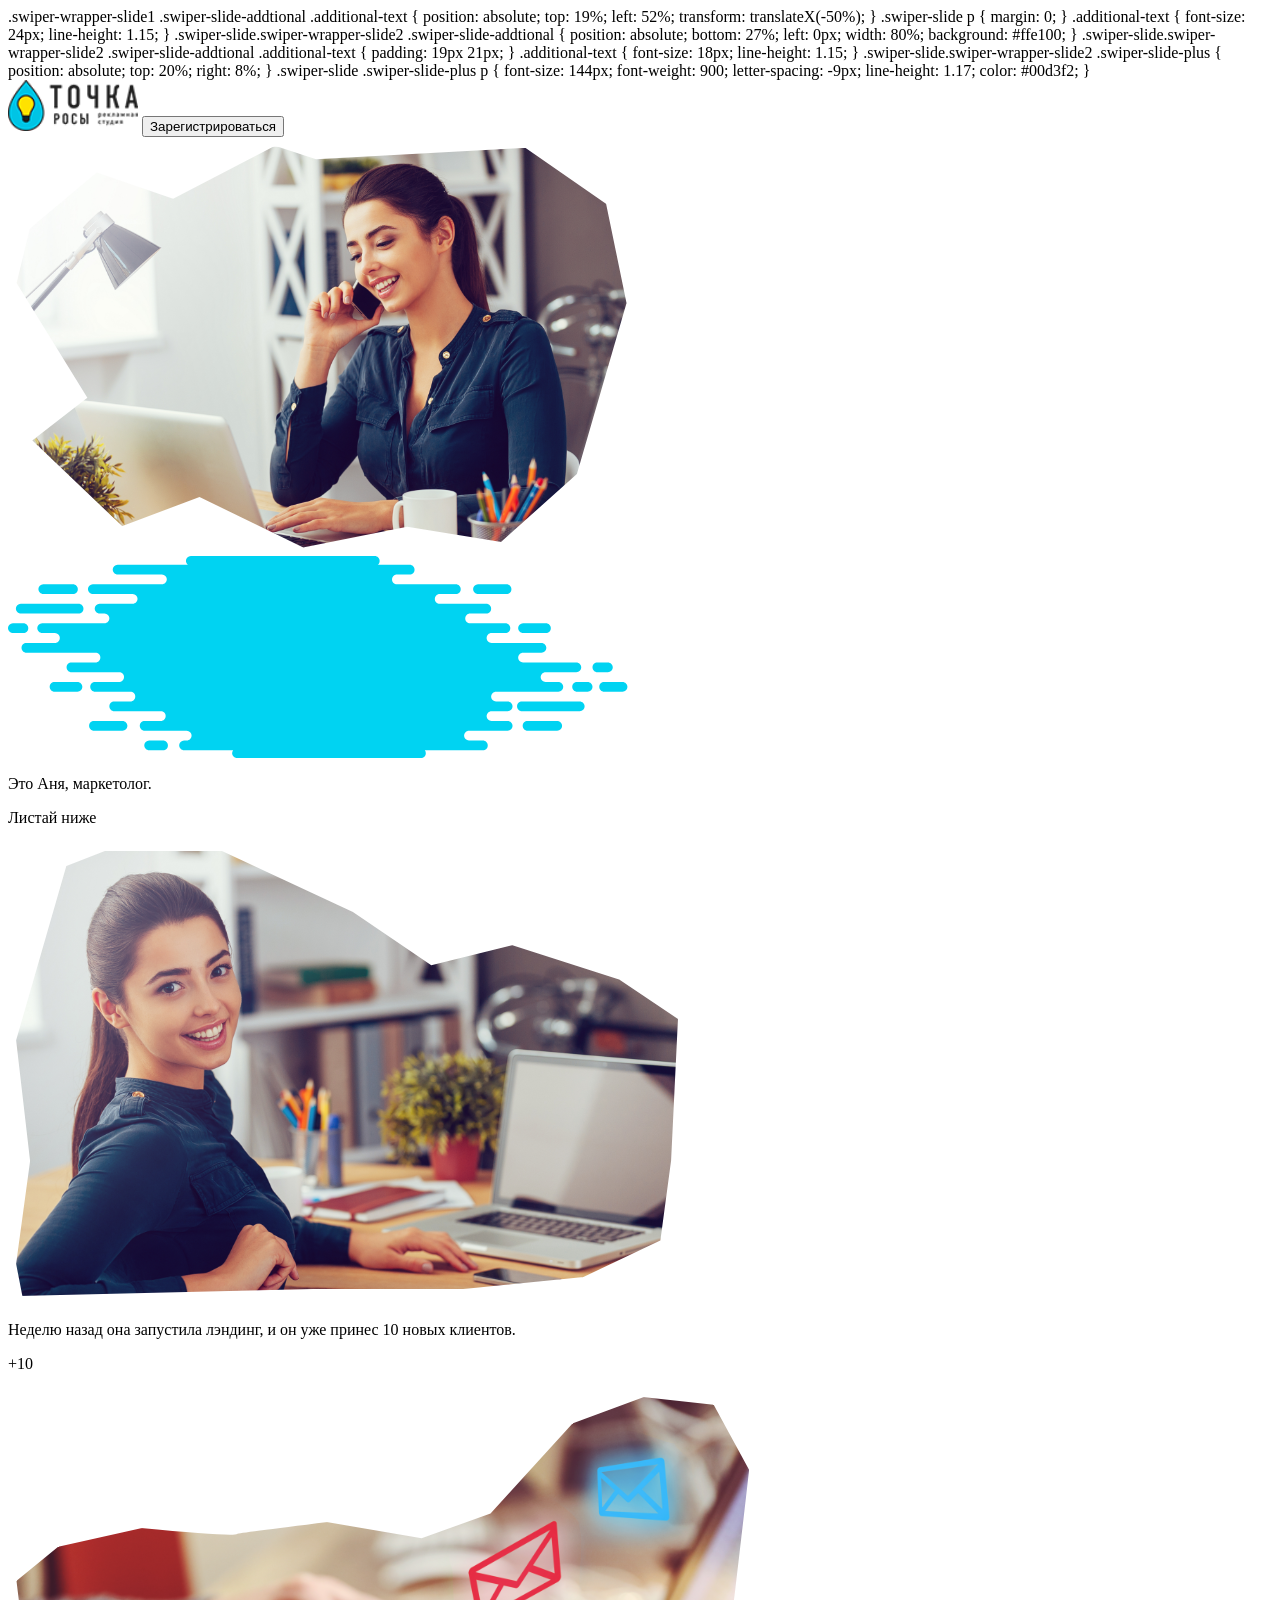
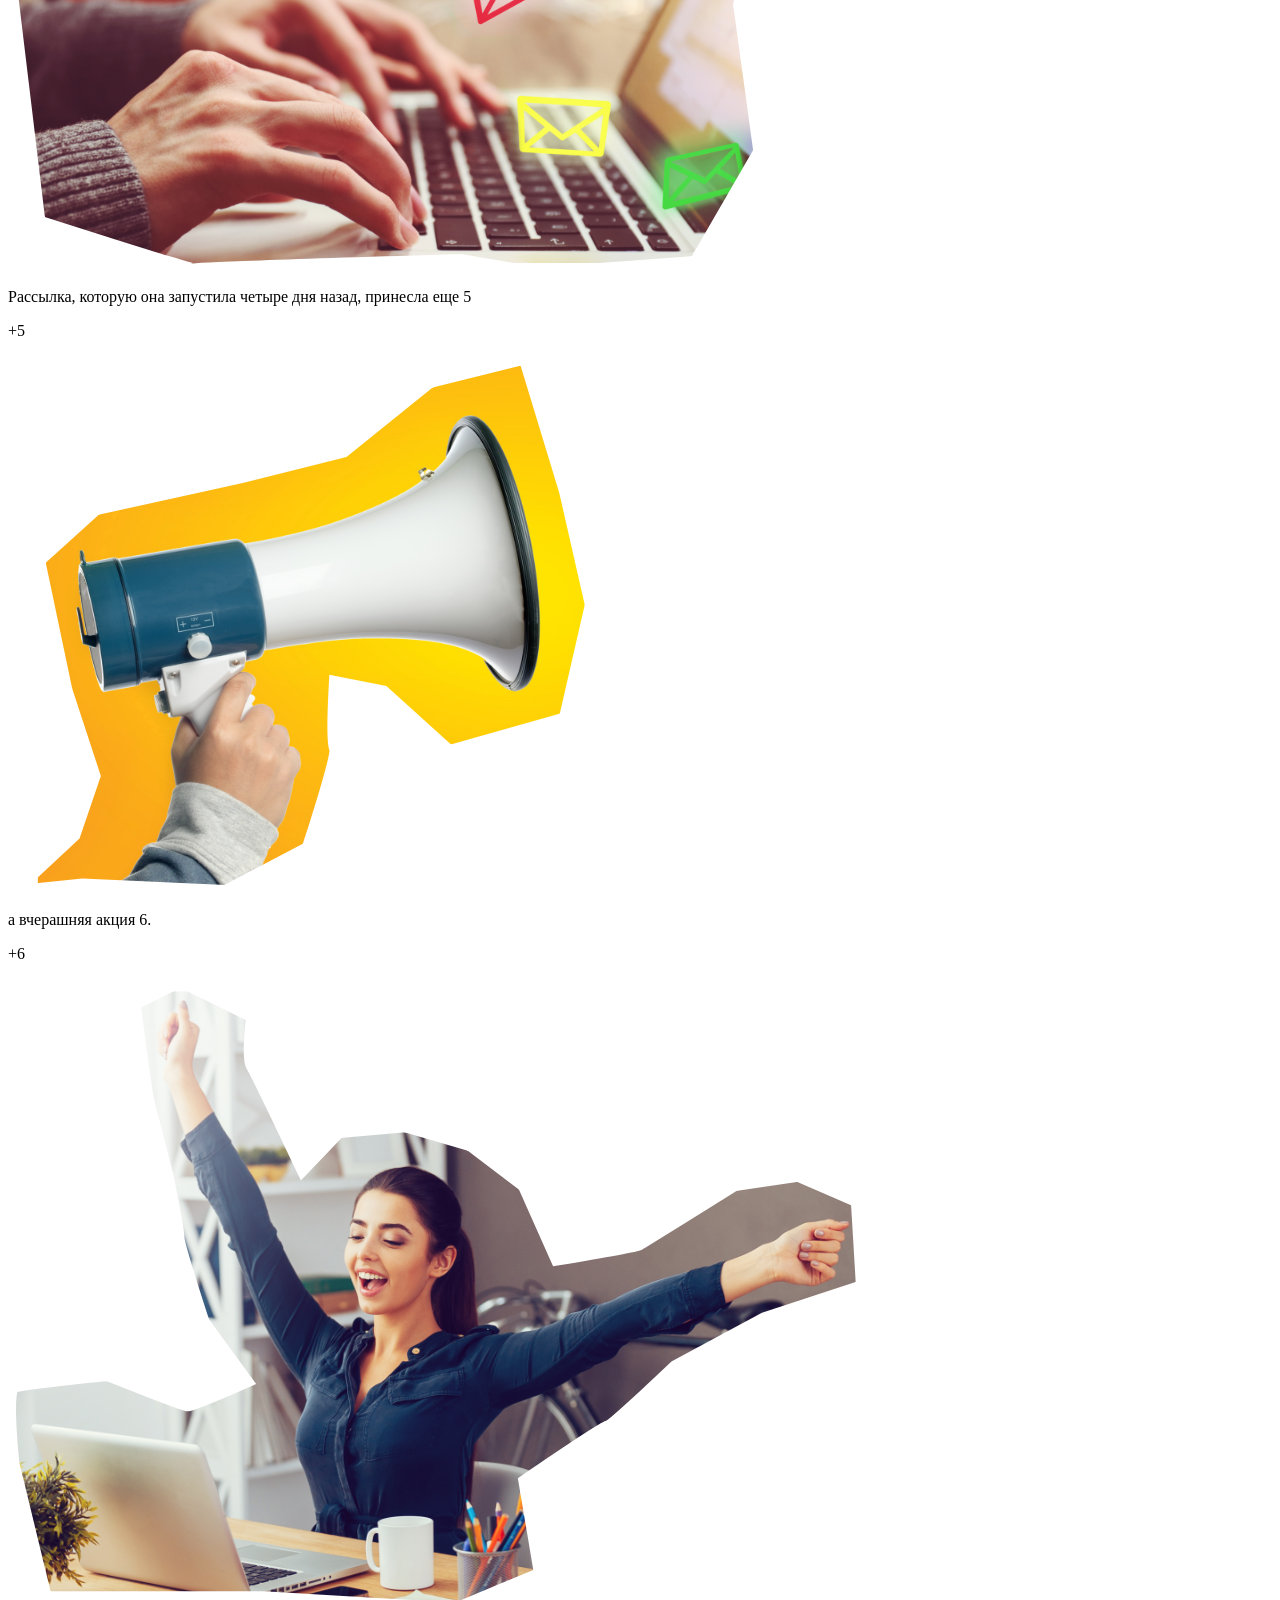
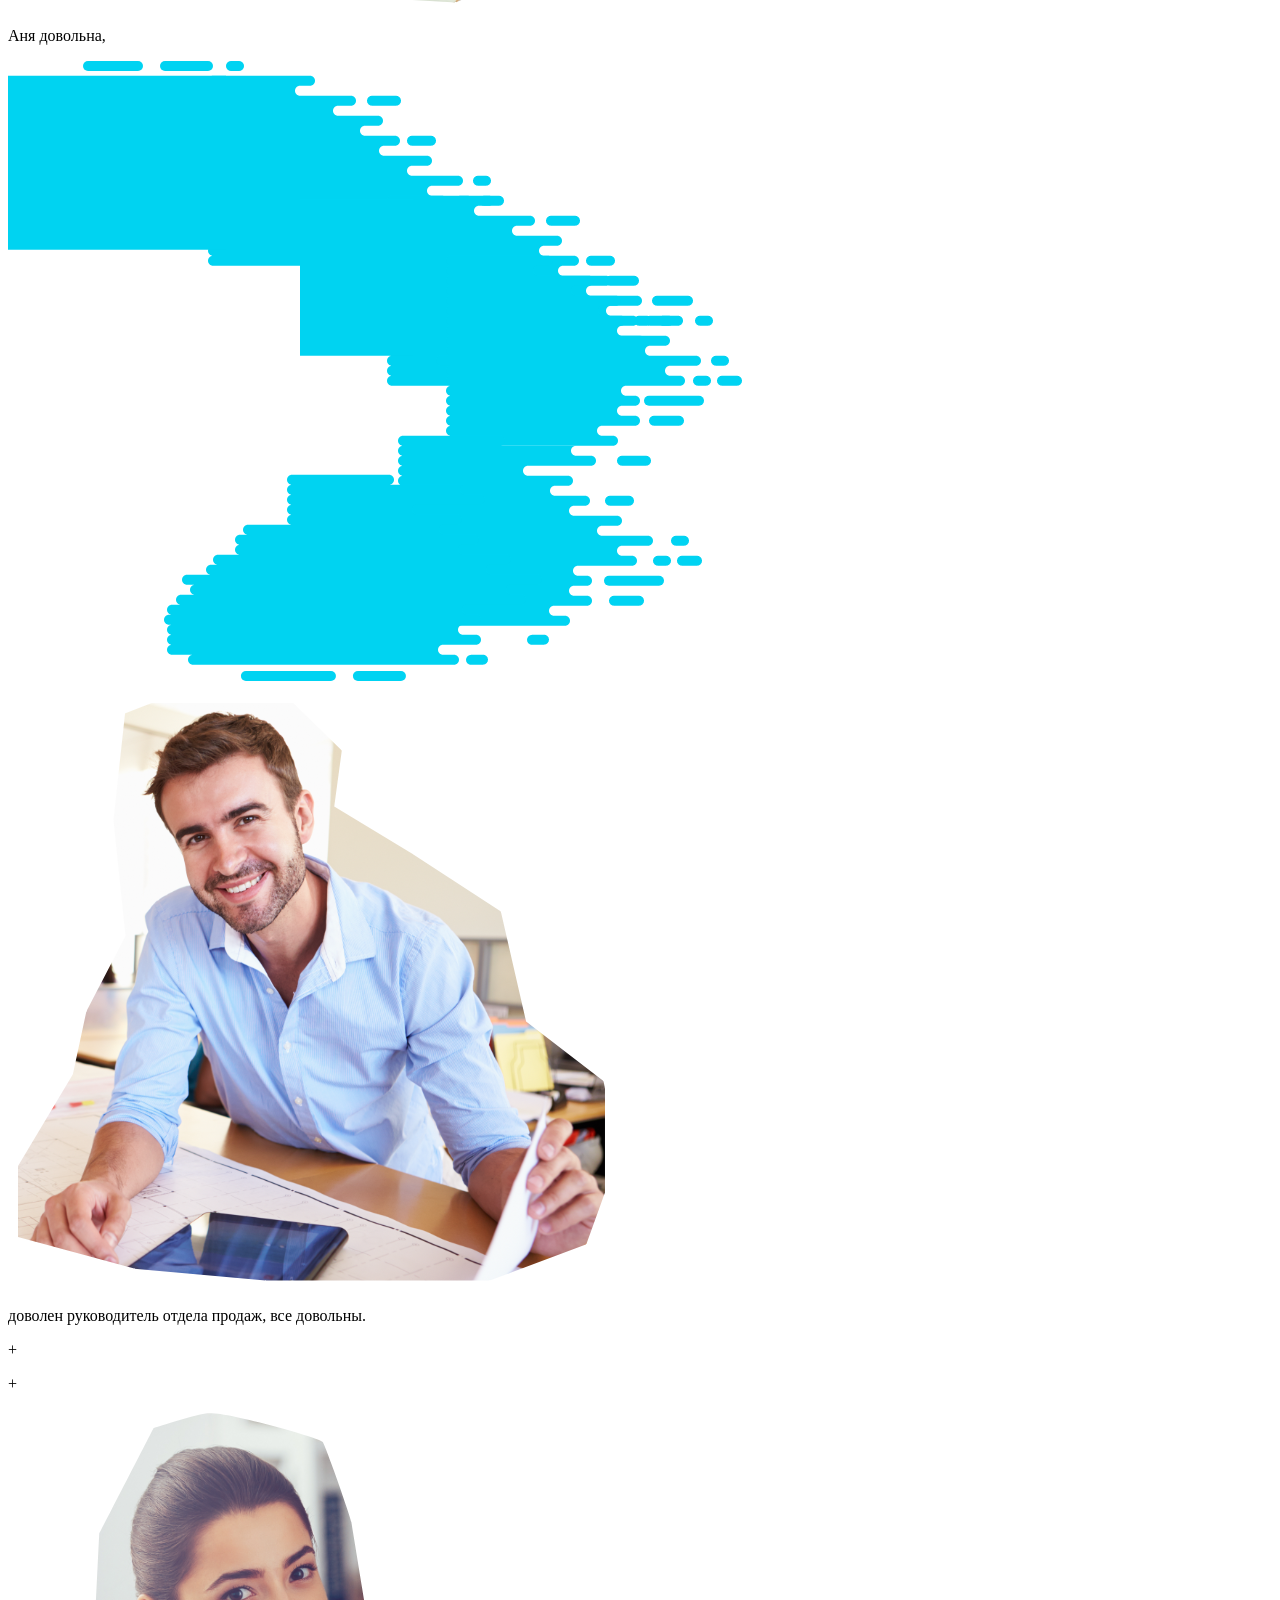
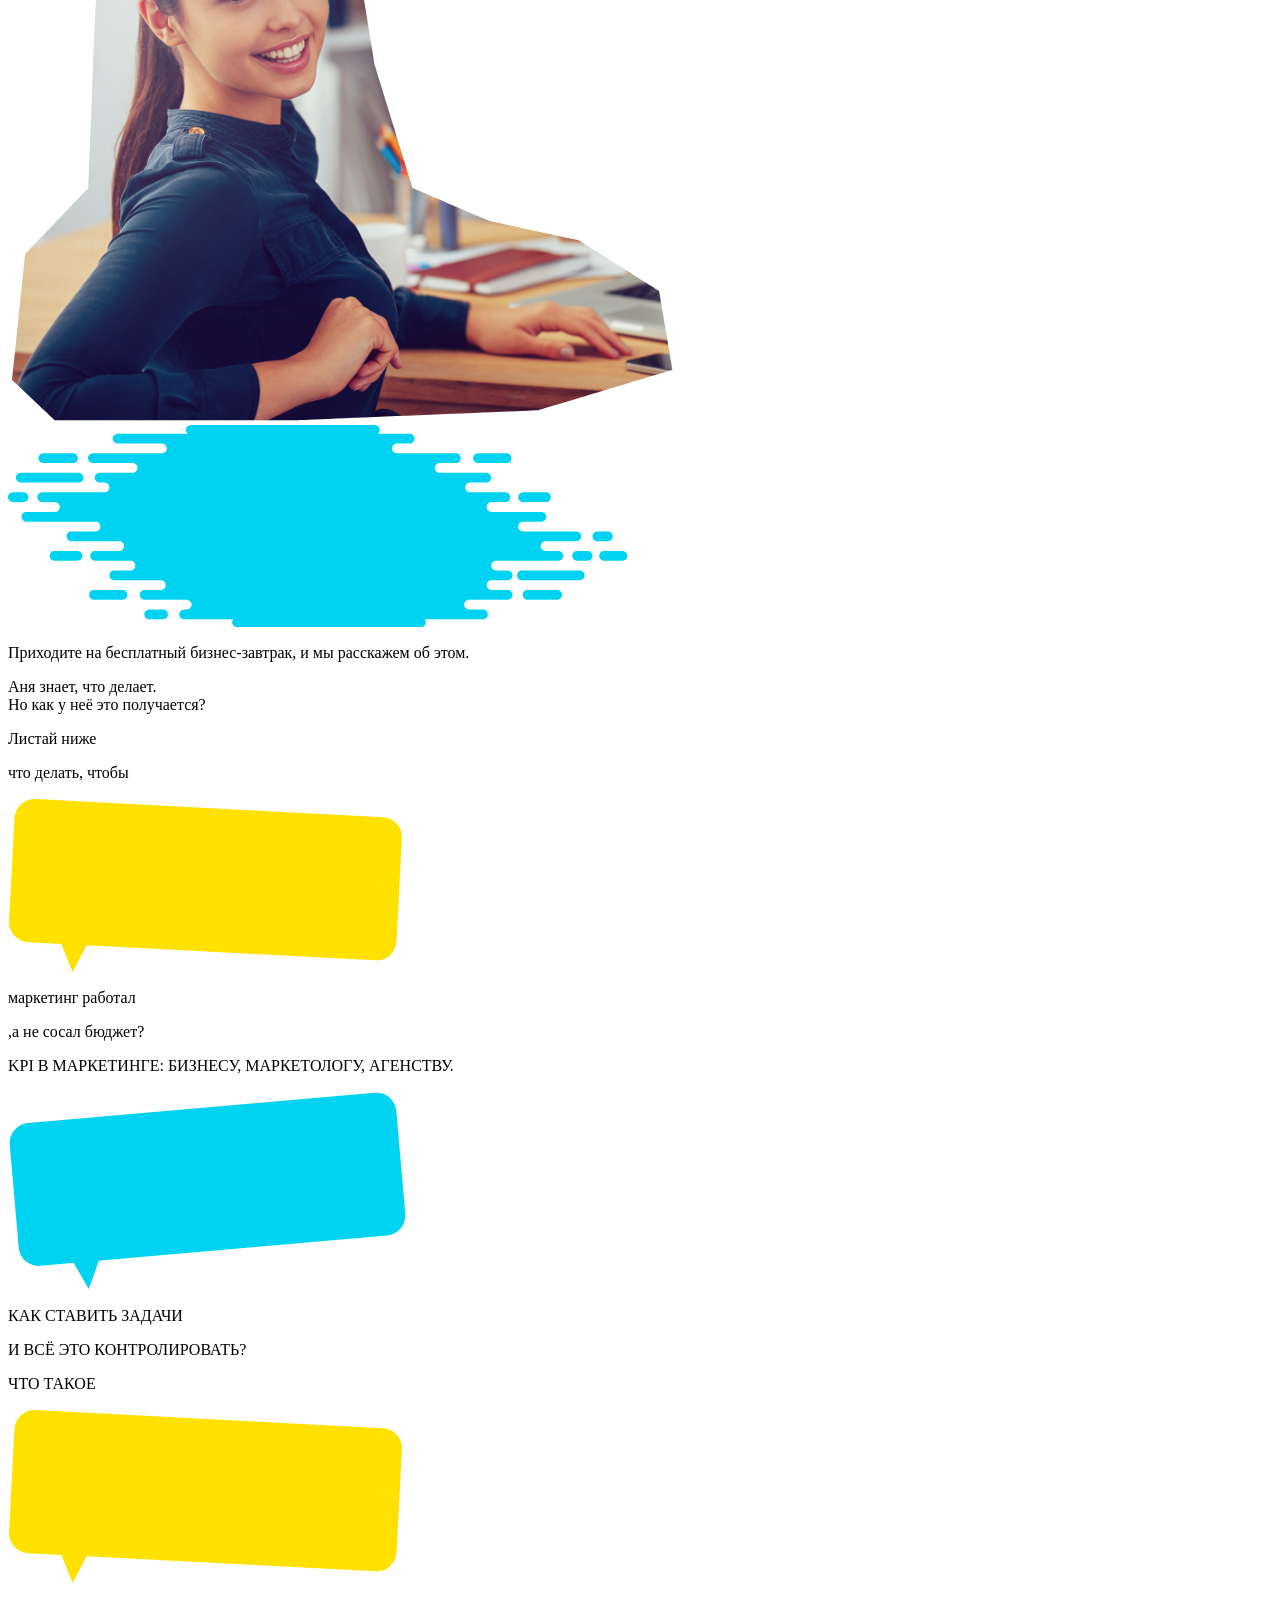
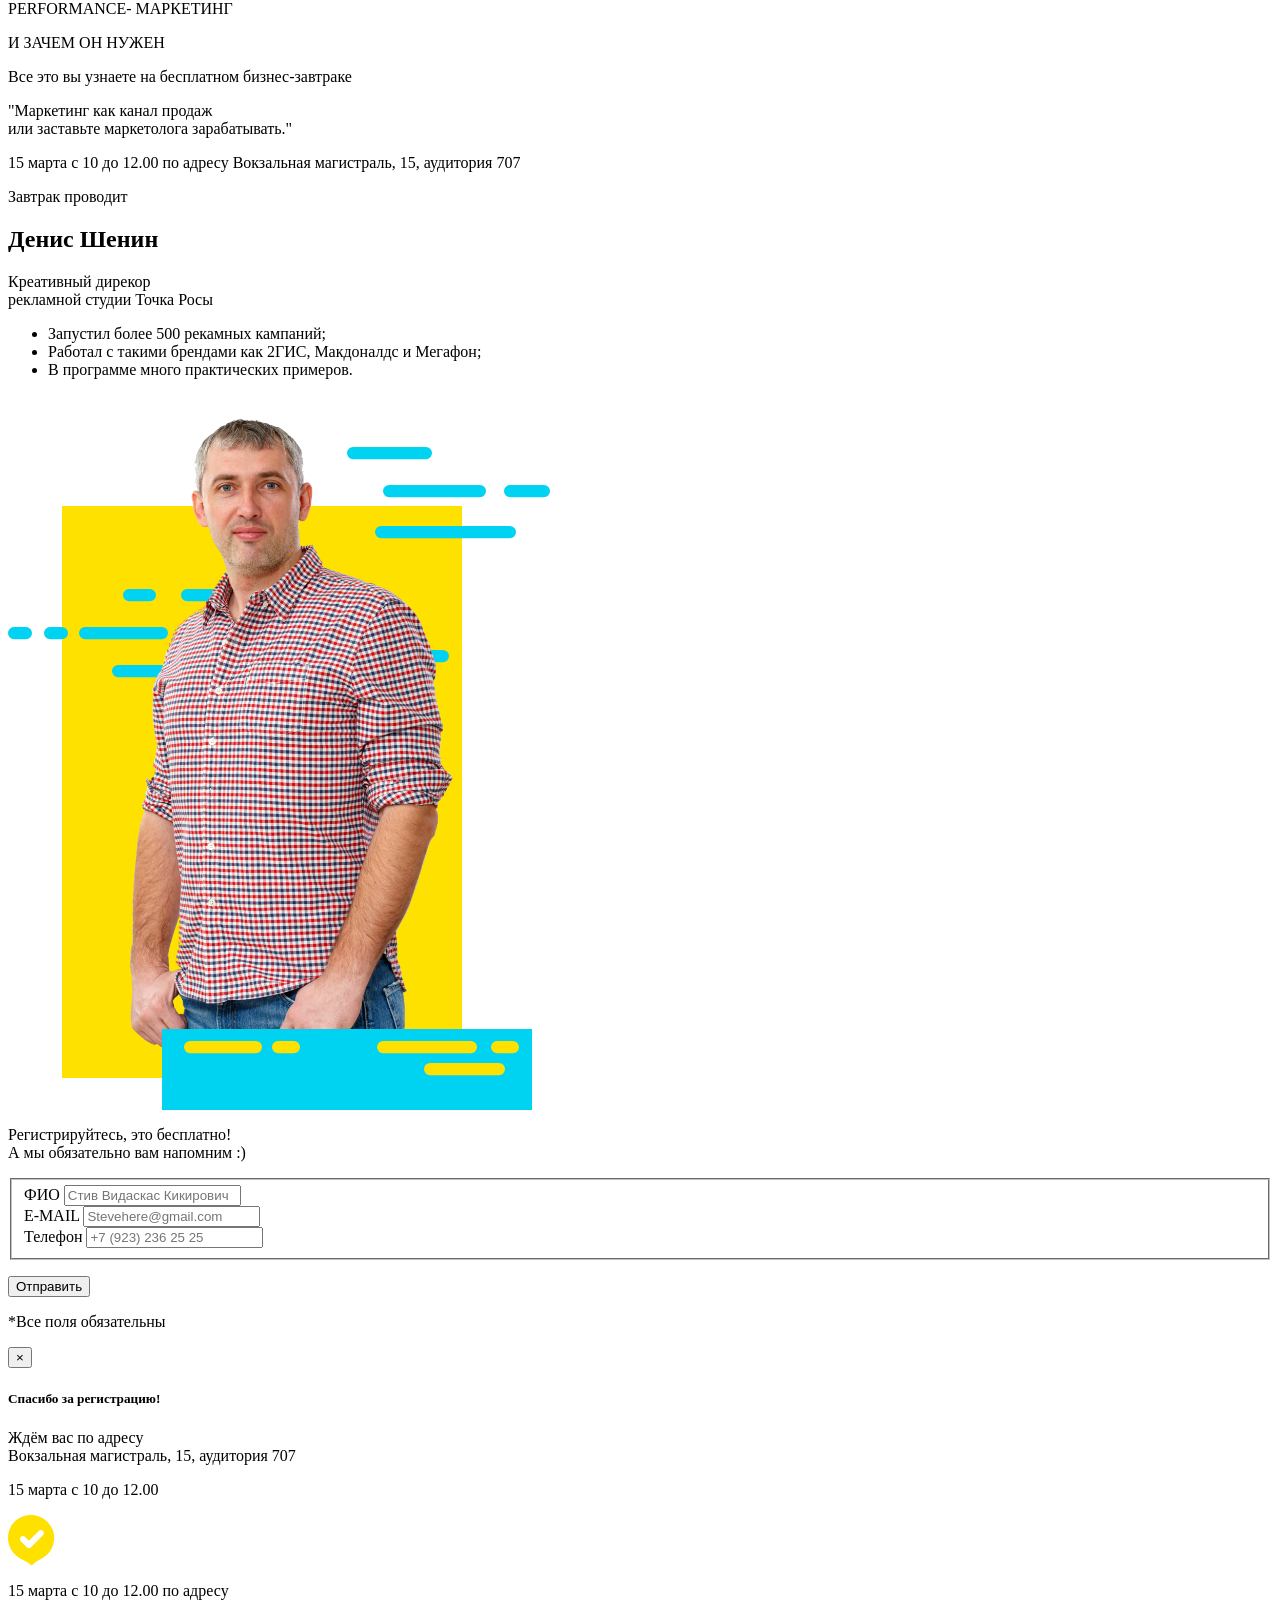
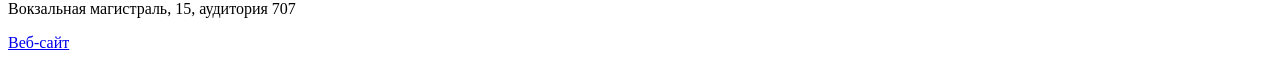
<file: 12.html>
.swiper-wrapper-slide1 .swiper-slide-addtional .additional-text {
position: absolute;
top: 19%;
left: 52%;
transform: translateX(-50%);
}

.swiper-slide p {
margin: 0;
}
.additional-text {
font-size: 24px;
line-height: 1.15;
}

.swiper-slide.swiper-wrapper-slide2 .swiper-slide-addtional {
position: absolute;
bottom: 27%;
left: 0px;
width: 80%;
background: #ffe100;
}

.swiper-slide.swiper-wrapper-slide2 .swiper-slide-addtional .additional-text {
padding: 19px 21px;
}

.additional-text {
font-size: 18px;
line-height: 1.15;
}

.swiper-slide.swiper-wrapper-slide2 .swiper-slide-plus {
position: absolute;
top: 20%;
right: 8%;
}

.swiper-slide .swiper-slide-plus p {
font-size: 144px;
font-weight: 900;
letter-spacing: -9px;
line-height: 1.17;
color: #00d3f2;
}






<!DOCTYPE html>
<html lang="en">
<head>
    <meta charset="UTF-8">
    <title>Title</title>
</head>
<body>
<div id="fullpage">
    <div class="section">
        <header>
            <div class="container">
                <img class="logo" src="img/logo.png" alt="Точка росы">
                <button class="register btn btn-lg btn-outline-dark" type="button">
                    Зарегистрироваться
                </button>
            </div>
        </header>
        <div class="container">
            <div class="screen-first">
                <div class="swiper-container">
                    <div class="swiper-wrapper">
                        <div class="swiper-slide swiper-wrapper-slide1">
                            <img src="img/slider1.png">
                            <div class="swiper-slide-addtional">
                                <img class="swiper-slide-additional" src="img/slide1-additional.png">
                                <p class="additional-text">Это Аня, маркетолог.</p>
                            </div>
                            <div class="swiper-slide-hint">
                                <p>
                                    Листай ниже
                                    <span class="hint-arrow">
                                    <i class="fas fa-arrow-down"></i>
                                </span>
                                </p>
                            </div>
                        </div>
                        <div class="swiper-slide swiper-wrapper-slide2">
                            <img src="img/slider2.png">
                            <div class="swiper-slide-addtional">
                                <p class="additional-text">Неделю назад она запустила лэндинг, и он уже принес 10 новых клиентов.</p>
                            </div>
                            <div class="swiper-slide-plus">
                                <p class="additional-text">+10</p>
                            </div>
                        </div>
                        <div class="swiper-slide swiper-wrapper-slide3">
                            <img src="img/slider3.png">
                            <div class="swiper-slide-addtional">
                                <p class="additional-text">Рассылка, которую она запустила четыре дня назад, принесла еще 5</p>
                            </div>
                            <div class="swiper-slide-plus">
                                <p class="additional-text">+5</p>
                            </div>
                        </div>
                        <div class="swiper-slide swiper-wrapper-slide4">
                            <img src="img/slider4.png">
                            <div class="swiper-slide-addtional">
                                <p class="additional-text">а вчерашняя акция 6.</p>
                            </div>
                            <div class="swiper-slide-plus">
                                <p class="additional-text">+6</p>
                            </div>
                        </div>
                        <div class="swiper-slide swiper-wrapper-slide5">
                            <img src="img/slider5.png">
                            <div class="swiper-slide-addtional">
                                <p class="additional-text">Аня довольна,</p>
                            </div>
                            <div class="swiper-slide-plus">
                                <img src="img/slide5-plus.png">
                            </div>
                        </div>
                        <div class="swiper-slide swiper-wrapper-slide6">
                            <img src="img/slider6.png">
                            <div class="swiper-slide-addtional">
                                <p class="additional-text">доволен руководитель отдела продаж, все довольны.</p>
                            </div>
                            <div class="swiper-slide-plus">
                                <p class="additional-text">+</p>
                            </div>
                            <div class="swiper-slide-plus1">
                                <p class="additional-text">+</p>
                            </div>
                        </div>
                        <div class="swiper-slide swiper-wrapper-slide7">
                            <img src="img/slider7.png">
                            <div class="swiper-slide-addtional">
                                <img class="additional-img" src="img/slide1-additional.png">
                                <p class="additional-text">Приходите на бесплатный бизнес-завтрак, и мы расскажем об этом.</p>
                            </div>
                            <div class="swiper-slide-addtional1">
                                <p class="additional-text">Аня знает, что делает. <br> Но как у неё это получается?</p>
                            </div>
                            <div class="swiper-slide-hint">
                                <p>
                                    Листай ниже
                                    <span class="hint-arrow">
                                   <i class="fas fa-arrow-down"></i>
                                </span>
                                </p>
                            </div>
                            <div class="social">
                                <a class="social-btn social-btn-instagram" href="#">
                                    <i class="fab fa-instagram"></i>
                                </a>
                                <a class="social-btn social-btn-twitter" href="#">
                                    <i class="fab fa-twitter 3x"></i>
                                </a>
                                <a class="social-btn social-btn-facebook" href="#">
                                    <i class="fab fa-facebook-f 2x"></i>
                                </a>
                                <a class="social-btn social-btn-web" href="#">
                                    <i class="fa fa-globe" aria-hidden="true"></i>
                                </a>
                            </div>
                        </div>
                    </div>
                    <div class="swiper-pagination"></div>
                </div>
            </div>
        </div>
    </div>
    <div class="section">
        <div class="container"><div class="screen-second">
            <div class="row">
                <div class="col-md-4">
                    <p>что делать, чтобы</p>
                    <div class="answer">
                        <img class="answer-img" src="img/answer-img1.png">
                        <p>маркетинг работал</p>
                    </div>
                    <p>,а не сосал бюджет?</p>
                </div>
                <div class="col-md-4">
                    <p>KPI В МАРКЕТИНГЕ: БИЗНЕСУ, МАРКЕТОЛОГУ, АГЕНСТВУ.</p>
                    <div class="answer">
                        <img class="answer-img" src="img/answer-img2.png">
                        <p>КАК СТАВИТЬ ЗАДАЧИ</p>
                    </div>
                    <p>И ВСЁ ЭТО КОНТРОЛИРОВАТЬ?</p>
                </div>
                <div class="col-md-4">
                    <p>ЧТО ТАКОЕ</p>
                    <div class="answer">
                        <img class="answer-img" src="img/answer-img1.png">
                        <p>PERFORMANCE- МАРКЕТИНГ</p>
                    </div>
                    <p>И ЗАЧЕМ ОН НУЖЕН</p>
                </div>
            </div>
            <div class="row">
                <div class="col-md-7">
                    <p>Все это вы узнаете на бесплатном бизнес-завтраке</p>
                    <p class="losung"><span>"Маркетинг как канал продаж<br> или заставьте маркетолога зарабатывать."</span></p>
                    <p>15 марта с 10 до 12.00 по адресу Вокзальная магистраль, 15, аудитория 707</p>
                </div>
            </div>
        </div></div>
    </div>
    <div class="section">
        <div class="container"><div class="screen-third">
            <div class="row">
                <div class="col-md-6 col-xl-4">
                    <p class="screen-third-head">Завтрак проводит</p>
                    <h2 class="screen-third-author"><span>Денис Шенин</span></h2>
                    <p class="screen-third-position font-italic">Креативный дирекор<br> рекламной студии Точка Росы</p>
                    <ul>
                        <li>Запустил более 500 рекамных кампаний;</li>
                        <li>Работал с такими брендами как 2ГИС,
                            Макдоналдс и Мегафон;</li>
                        <li>В программе много практических примеров.</li>
                    </ul>
                </div>
                <div class="col-sm-5">
                    <img src="img/screen-third.png">
                </div>
            </div>
        </div></div>
    </div>
    <div class="section">
        <div class="screen-four">
            <div class="row">
                <div class="col-md-5">
                    <p class="screen-four-head">Регистрируйтесь, это бесплатно!<br>
                        А мы обязательно вам напомним :)</p>
                    <form action="#" id='send' method='POST'>
                        <fieldset>
                            <div class="group">
                                <label>ФИО</label>
                                <input type='text' name='name' placeholder='Стив Видаскас Кикирович' required>
                                <span>
                                    <i class="fas fa-check"></i>
                                    <i class="fas fa-times"></i>
                                </span>
                            </div>
                            <div class="group">
                                <label>E-MAIL</label>
                                <input type='email' name='email' placeholder='Stevehere@gmail.com' required>
                                <span>
                                    <i class="fas fa-check"></i>
                                    <i class="fas fa-times"></i>
                                </span>
                            </div>
                            <div class="group">
                                <label>Телефон</label>
                                <input type='text' name='phone' placeholder='+7 (923) 236 25 25' required>
                                <span>
                                    <i class="fas fa-check"></i>
                                    <i class="fas fa-times"></i>
                                </span>
                            </div>
                        </fieldset>
                    </form>
                    <!-- Button trigger modal -->
                    <button type="button" class="btn send" data-toggle="modal" data-target="#exampleModal">
                        Отправить
                    </button>
                    <p class="screen-four-remark">*Все поля обязательны</p>

                    <!-- Modal -->
                    <div class="modal fade" id="exampleModal" tabindex="-1" role="dialog" aria-labelledby="exampleModalLabel" aria-hidden="true">
                        <div class="modal-dialog" role="document">
                            <div class="modal-content">
                                <div class="modal-header">
                                    <button type="button" class="close" data-dismiss="modal" aria-label="Close">
                                        <span aria-hidden="true">&times;</span>
                                    </button>
                                </div>
                                <div class="modal-body">
                                    <h5 class="modal-title" id="exampleModalLabel">Спасибо за регистрацию!</h5>
                                    <p>Ждём вас по адресу<br>
                                        Вокзальная магистраль, 15, аудитория 707
                                    </p>
                                    <p class="font-weight-bold">15 марта с 10 до 12.00</p>
                                    <img src="img/modal.png">
                                </div>
                            </div>
                        </div>
                    </div>
                </div>
                <div class="col-md-7">
                    <div class="map-block" id="map"></div>
                    <p class="map-information">15 марта с 10 до 12.00 по адресу<br>
                        Вокзальная магистраль, 15, аудитория 707</p>
                </div>
            </div>
        </div>
        <footer>
            <div class="container">
                <div class="social">
                    <a class="social-btn social-btn-instagram" href="#">
                        <i class="fab fa-instagram"></i>
                    </a>
                    <a class="social-btn social-btn-twitter" href="#">
                        <i class="fab fa-twitter 3x"></i>
                    </a>
                    <a class="social-btn social-btn-facebook" href="#">
                        <i class="fab fa-facebook-f 2x"></i>
                    </a>
                    <a class="social-btn social-btn-цуи" href="#">Веб-сайт</a>
                </div>
            </div>
        </footer>
    </div>
</div>
</body>
</html>
</file>
